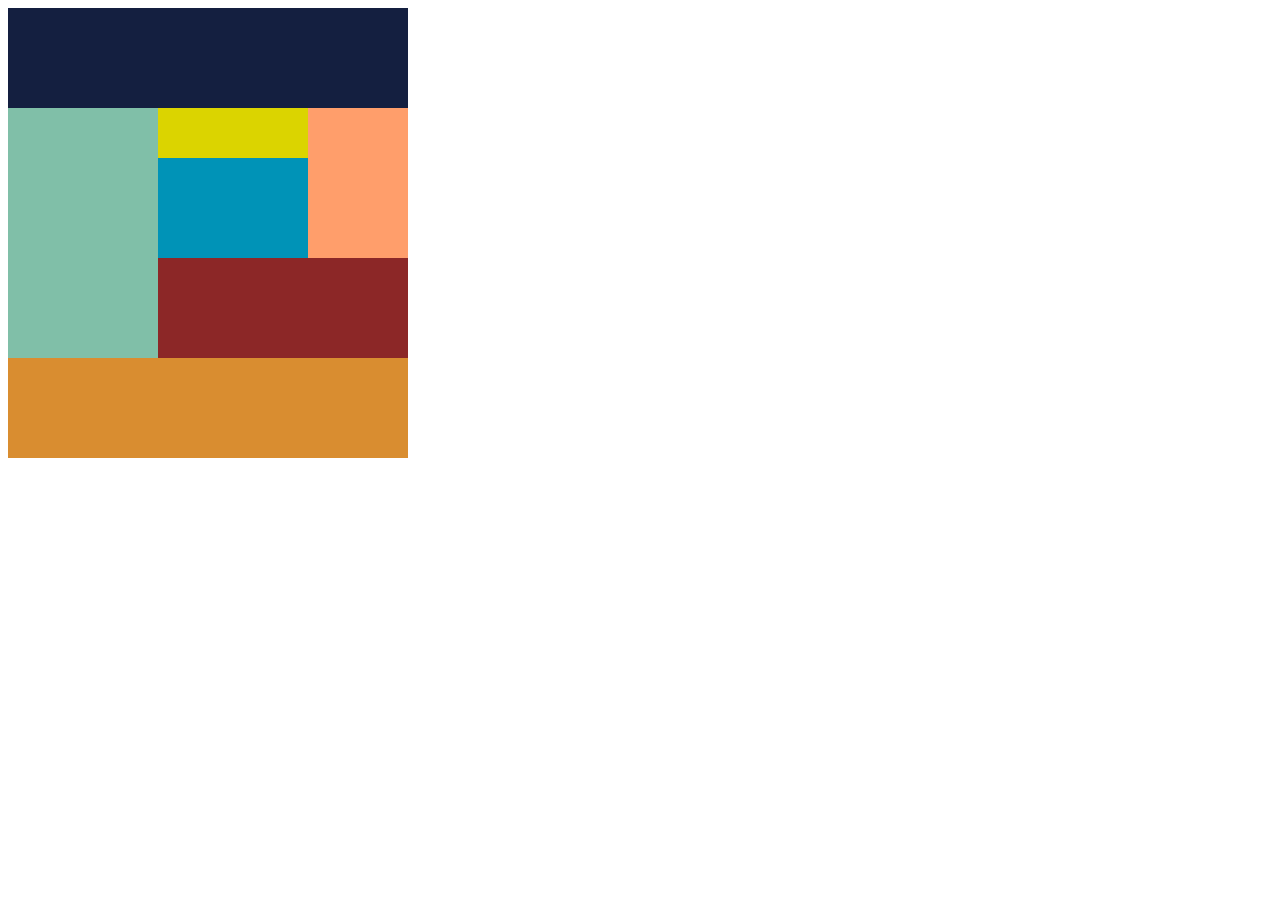
<file: 1-1/index.html>
<!DOCTYPE html>
<html lang="en">
<head>
    <meta charset="UTF-8">
    <meta http-equiv="X-UA-Compatible" content="IE=edge">
    <meta name="viewport" content="width=device-width, initial-scale=1.0">
    <title>DIV PUZZLE2</title>
    <link rel="stylesheet" href="css/style.css">
</head>
<body>
    <div class="outer_box">
        <div class="item01"></div>
        <div class="flex">
            <div class="item02"></div>
            <div>
                <div class="flex reverse">
                    <div>
                        <div class="item03"></div>
                        <div class="item04"></div>
                    </div>
                    <div class="item05"></div>
                </div>
                <div class="item06"></div>
            </div>
        </div>
        <div class="item07"></div>
        <div></div>
    </div>
</body>
</html>
</file>
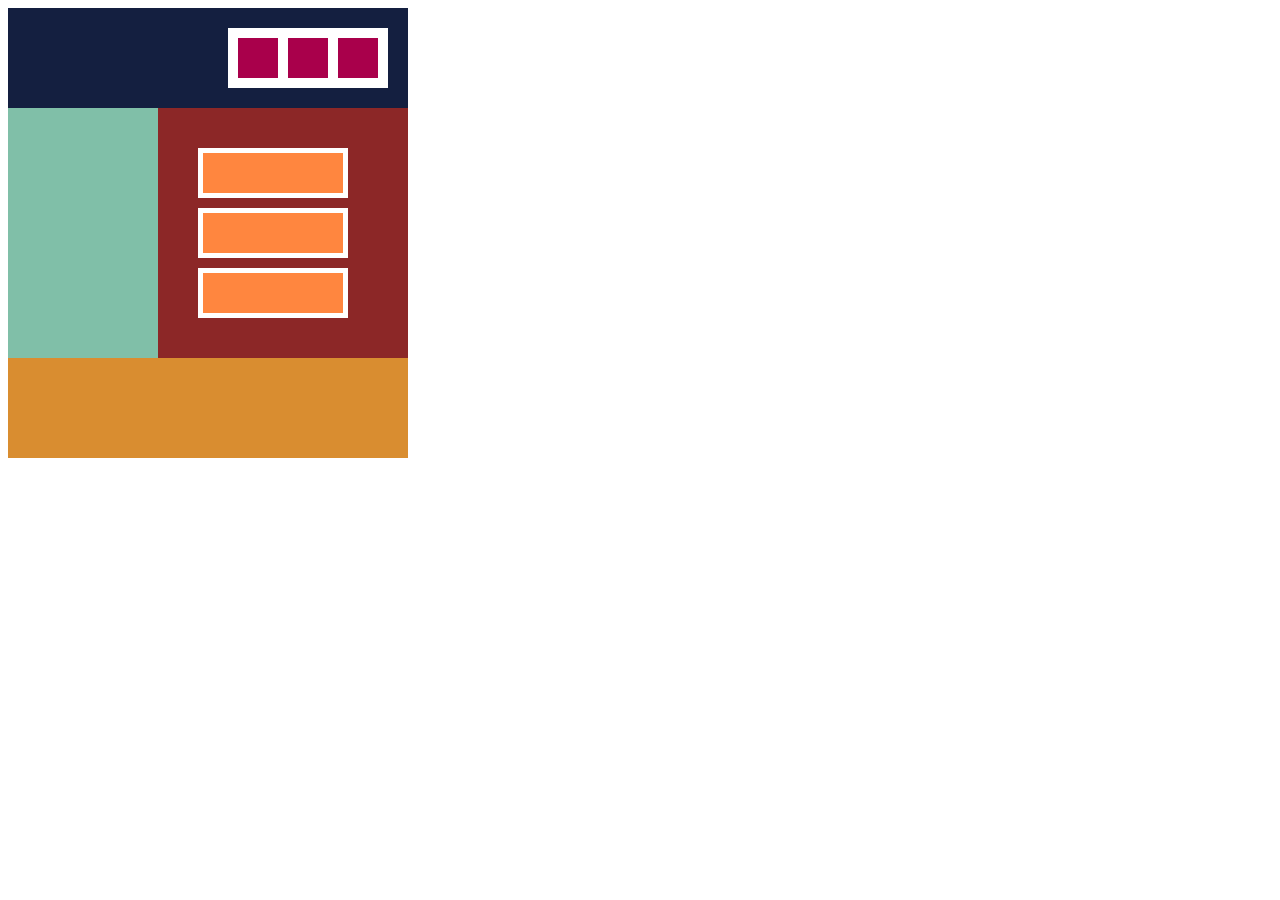
<file: 1/index.html>
<!DOCTYPE html>
<html lang="en">
<head>
    <meta charset="UTF-8">
    <meta http-equiv="X-UA-Compatible" content="IE=edge">
    <meta name="viewport" content="width=device-width, initial-scale=1.0">
    <title>DIV PUZZLE3</title>
    <link rel="stylesheet" href="css/stylesheet.css">
</head>
<body>
    <div class="header">
        <div class="header_boxs">
            <div class="hbox"></div>
            <div class="hbox"></div>
            <div class="hbox"></div>
        </div>
    </div>
    <div class="main">
        <div class="left"></div>
        <div class="right">
            <div class="rbox"></div>
            <div class="rbox"></div>
            <div class="rbox"></div>
        </div>
    </div>
    <div class="footer"></div>
</body>
</html>
</file>
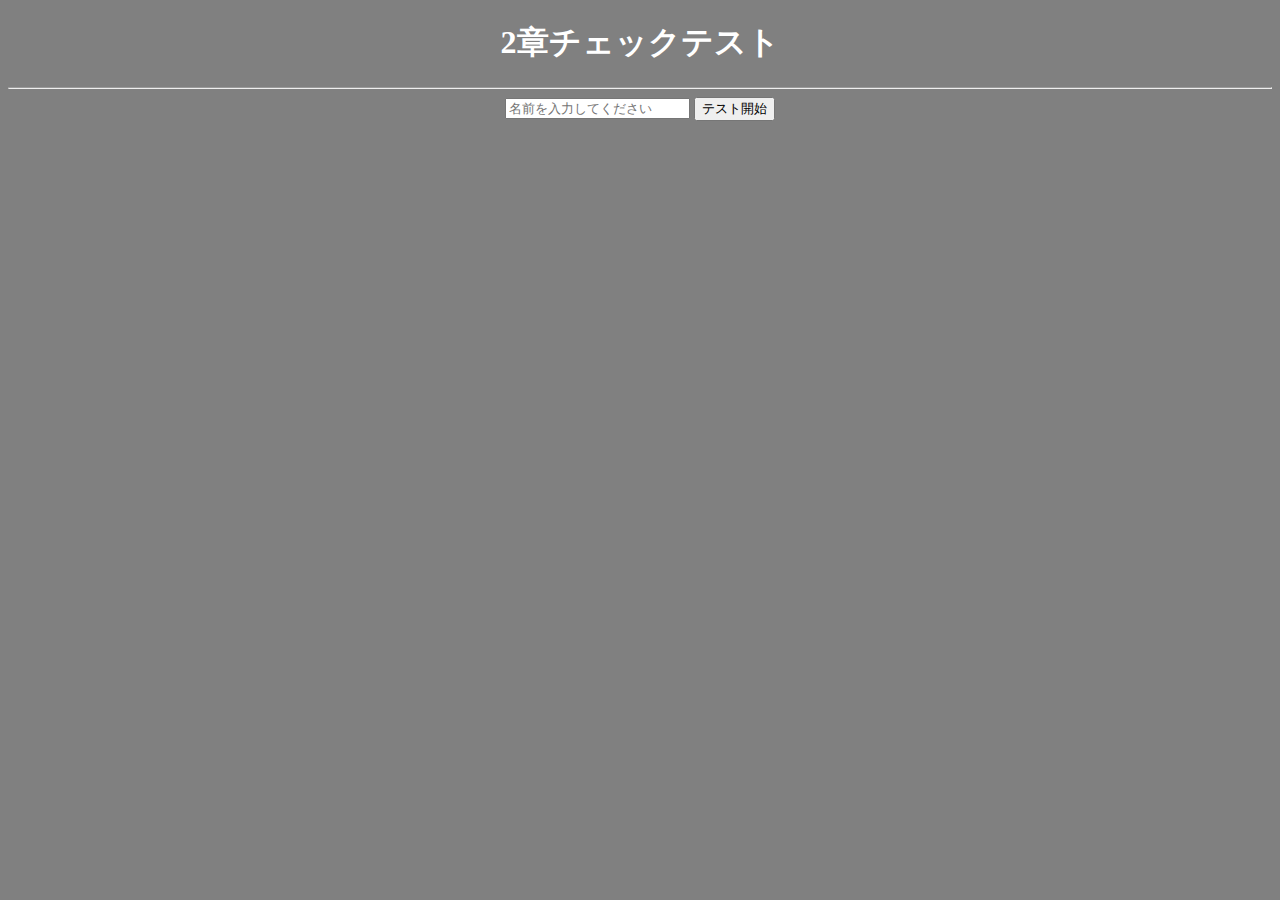
<file: 3-4/index.html>
<!DOCTYPE html>
<html lang="ja">

<head>
    <meta charset="UTF-8">
    <meta http-equiv="X-UA-Compatible" content="IE=edge">
    <meta name="viewport" content="width=device-width, initial-scale=1">
    <title>2章チェックテスト</title>
    <link rel="stylesheet" href="index.css">
</head>

<body>
    <h1>2章チェックテスト</h1>
    <hr>
    <!--名前を入力してquestion.phpに移動するフォームを作成-->
    <form action="question.php" method="post">
        <input type="text" name="u_name" placeholder="名前を入力してください" />
        <input type="submit" value="テスト開始">
    </form>
</body>

</html>
</file>
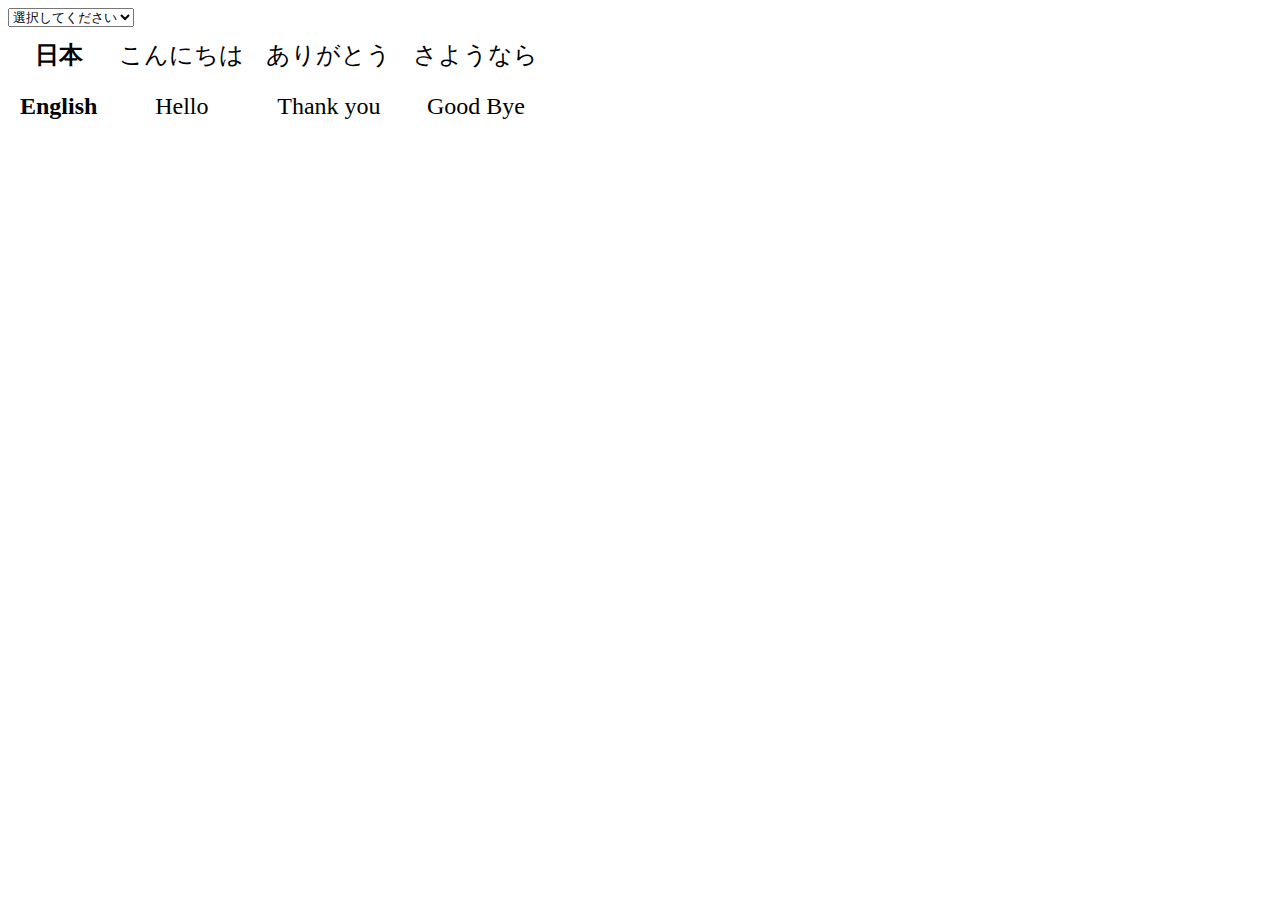
<file: 8/index.html>
<!DOCTYPE html>
<html lang="en">

<head>
    <meta charset="UTF-8">
    <meta name="viewport" content="width=device-width, initial-scale=1.0">
    <title>Document</title>
    <style>
        table {
            font-size: 1.5em;
            text-align: center;
        }

        th,
        td {
            padding: 10px;
        }

    </style>
</head>

<body>
    <select onchange="changeLang()">
        <option id="select">選択してください</option>
        <option id="selected_jpn">日本語</option>
        <option id="selected_en">English</option>
        <option id="selected_all">全て表示</option>
    </select>
    <table>
        <tr>
            <th>日本</th>
            <td>こんにちは</td>
            <td>ありがとう</td>
            <td>さようなら</td>
        </tr>
        <tr>
            <th>English</th>
            <td>Hello</td>
            <td>Thank you</td>
            <td>Good Bye</td>
        </tr>
    </table>

    <script>
        //①onchangeで使用されている関数の中身を実装してください。
        function changeLang() {
            let selected = document.querySelector("select").value;
            //console.log(op.value);
            if (selected == '日本語') {
                document.querySelector("tr").style.display = 'block';
                document.querySelector("tr:nth-child(2)").style.display = 'none';
            } else if (selected == 'English') {
                document.querySelector("tr").style.display = 'none';
                document.querySelector("tr:nth-child(2)").style.display = 'block';
            } else if (selected == '全て表示') {
                document.querySelector("tr").style.display = 'block';
                document.querySelector("tr:nth-child(2)").style.display = 'block';
            }
        }
    </script>
</body>

</html>
</file>
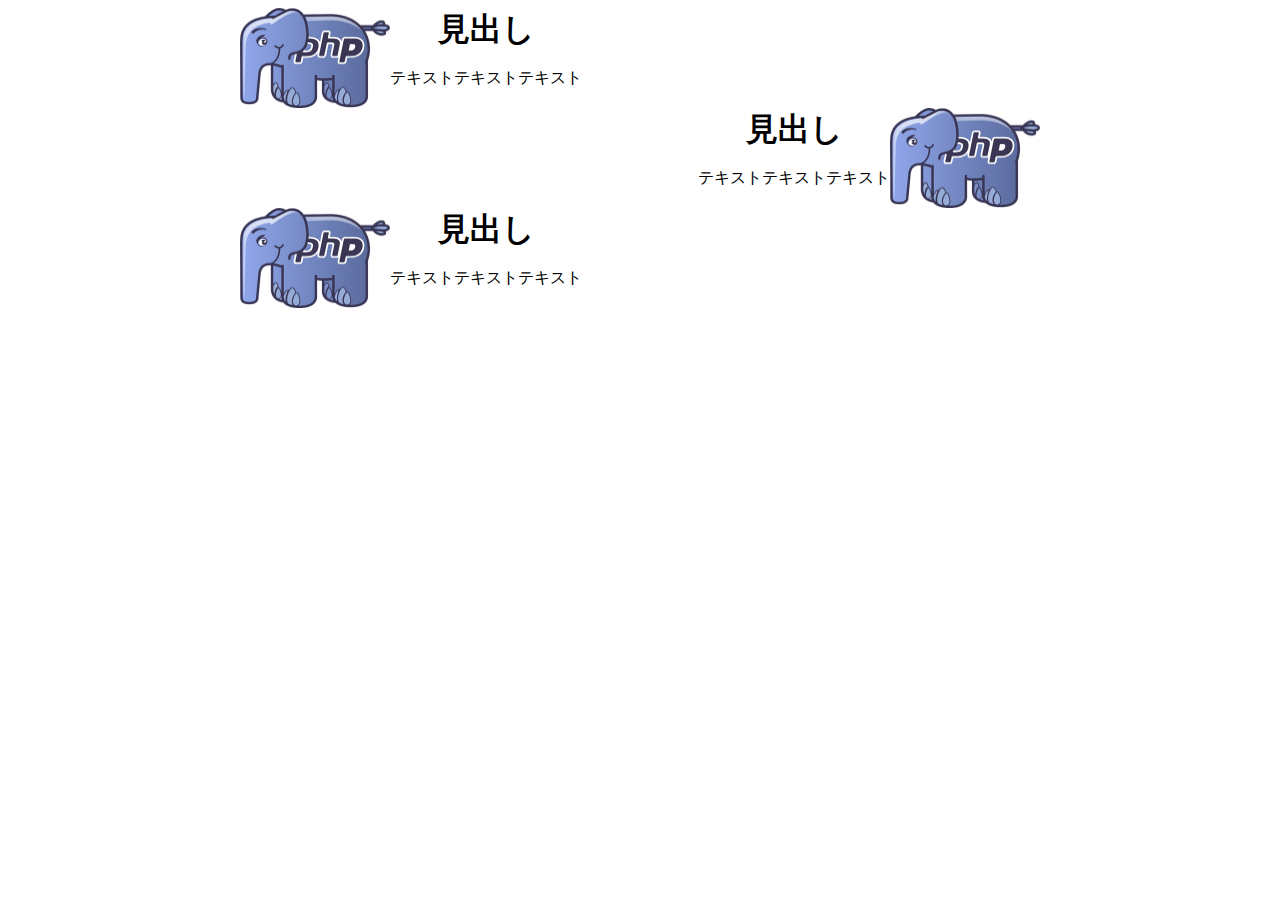
<file: HTML/index.html>
<!DOCTYPE html>
<html lang="en">

<head>
    <meta charset="UTF-8">
    <meta http-equiv="X-UA-Compatible" content="IE=edge">
    <meta name="viewport" content="width=device-width, initial-scale=1.0">
    <title>Document</title>
    <link rel="stylesheet" href="css/style.css">
</head>

<body>
    <div class="items">
        <img src="img/php_logo.png" class="pic">
        <div class="item">
            <h1>見出し</h1>
            <p>テキストテキストテキスト</p>
        </div>
    </div>
    <div class="items">
        <img src="img/php_logo.png" class="pic">
        <div class="item">
            <h1>見出し</h1>
            <p>テキストテキストテキスト</p>
        </div>
    </div>
    <div class="items">
        <img src="img/php_logo.png" class="pic">
        <div class="item">
            <h1>見出し</h1>
            <p>テキストテキストテキスト</p>
        </div>
    </div>
</body>

</html>
</file>
<file: 1-1/css/style.css>
.flex {
    display: flex;
}
.item01 {
    width: 400px;
    height: 100px;
    background-color: #141f40;
}
.item02 {
    width: 150px;
    height: 250px;
    background-color: #80bfa8;
}
.item03 {
    width: 150px;
    height: 50px;
    background-color: #dbd400;
}
.item04 {
    width: 150px;
    height: 100px;
    background-color: #0093b7;
}
.item05 {
    width: 100px;
    height: 150px;
    background-color: #ff9e6b;
}
.item06 {
    width: 250px;
    height: 100px;
    background-color: #8c2727;
}
.item07 {
    width: 400px;
    height: 100px;
    background-color: #d98d30;
}

@media screen and (max-width: 767px) {
    .item01 {
        width: 300px;
    }
    .item02 {
        width: 100px;
    }
    .item03 {
        width: 125px;
    }
    .item04 {
        width: 125px;
    }
    .item05 {
        width: 75px;
    }
    .item06 {
        width: 200px;
    }
    .item07 {
        width: 300px;
    }
}

@media screen and (max-width: 479px) {
    .flex {
        flex-direction: column;
    }
    .reverse {
        flex-direction: column-reverse;
    }
    .item01 {
        width: 150px;
    }
    .item02 {
        width: 150px;
        height: 100px;
    }
    .item03 {
        width: 150px;
        height: 50px;
    }
    .item04 {
        width: 150px;
        height: 100px;
    }
    .item05 {
        width: 150px;
        height: 100px;
    }
    .item06 {
        width: 150px;
        height: 100px;
    }
    .item07 {
        width: 150px;
        height: 100px;
    }
}
</file>
<file: 1/css/stylesheet.css>
.header {
    display: flex;
    justify-content: flex-end;
    width: 400px;
    height: 100px;
    background-color: #141f40;
}

.header_boxs {
    display: flex;
    justify-content: space-between;
    width: 140px;
    height: 40px;
    margin: 20px;
    padding: 10px;
    background-color: white;
}

.hbox {
    width: 40px;
    height: 40px;
    background-color: #a9004b;

}
.main {
    display: flex;
    /*width: 400px;
    height: 250px;*/
}

.left {
    width: 150px;
    height: 250px;
    background-color: #80bfa8;
}

.right {
    display: flex;
    flex-direction: column;
    justify-content: space-between;
    width: 170px;
    height: 170px;
    padding: 40px;
    background-color: #8c2727;
}

.rbox {
    width: 140px;
    height: 40px;
    /*margin: 10px;*/
    border: solid 5px white;
    background-color: #ff863f;
}

.footer {
    width: 400px;
    height: 100px;
    background-color: #d98d30;
}

@media screen and (max-width: 479px) {
    .header {
        justify-content: center;
        width: 200px;
        height: 200px;
    }

    .header_boxs {
        flex-direction: column;
        width: 40px;
        height: 140px;
    }

    .main {
        display: block;
    }

    .left {
        width: 200px;
        height: 100px;
    }

    .right {
        width: 140px;
        height: 140px;
        padding: 20px 30px;
    }

    .rbox {
        width: 130px;
        height: 30px;
    }

    .footer {
        width: 200px;
    }
}
</file>
<file: 3-4/index.css>
body {
    color: white;
    background-color: gray;
    text-align: center;
}
</file>
<file: HTML/css/style.css>
.items {
    display: flex;
    width: 800px;
    margin: 0 auto;
}

.items:nth-child(even) {
    flex-direction: row-reverse;

}
/*
.item {
    width: 180px;
}
*/

.pic {
    width: 150px;
    height: 100px;
    /*margin: 0 auto;*/
    /*display: block;*/
}

.item h1 {
    text-align: center;
    margin: 0;
}
</file>
